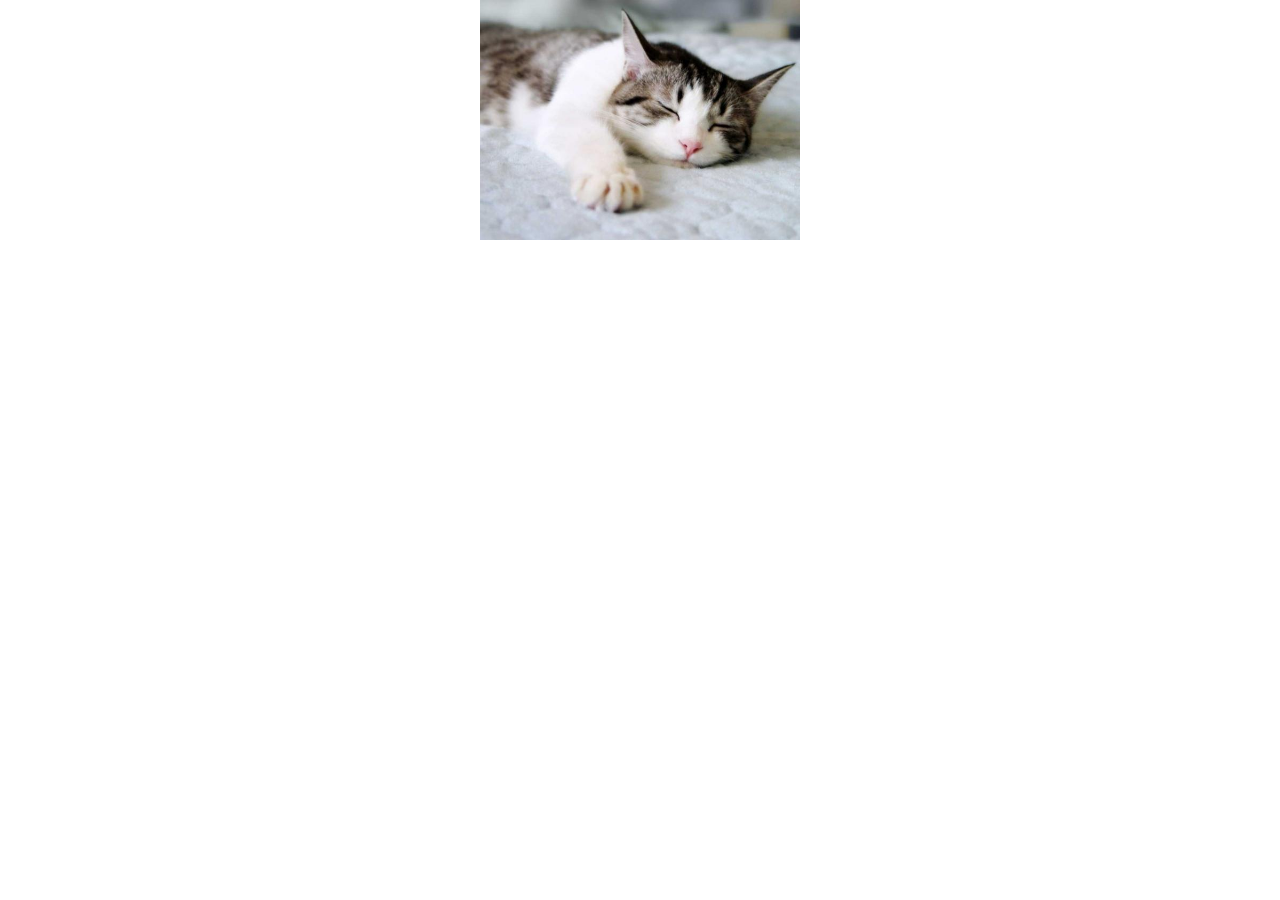
<file: my_eighth_jQuery/index.html>
<!doctype html>
<html>
<head>
<meta charset="UTF-8">
<meta name="viewport" content="width=device-width, initial-scale=1.0, maximum-scale=1.0, user-scalable=no">
<meta name="format-detection" content="telephone=no">
<title></title>
<link rel="stylesheet" href="css/reset.css">
<link rel="stylesheet" href="css/base.css">
<link rel="stylesheet" href="css/style.css">
</head>
<body>
<div class="swipe-photo">
    <ul class="swipe-photo-container clearfix">
        <li class="swipe-photo-item"><img src="img/0.jpg" class="swipe-photo-thumbnail"></li>
        <li class="swipe-photo-item"><img src="img/1.jpg" class="swipe-photo-thumbnail"></li>
        <li class="swipe-photo-item"><img src="img/2.jpg" class="swipe-photo-thumbnail"></li>
        <li class="swipe-photo-item"><img src="img/3.jpg" class="swipe-photo-thumbnail"></li>
        <li class="swipe-photo-item"><img src="img/4.jpg" class="swipe-photo-thumbnail"></li>
        <li class="swipe-photo-item"><img src="img/5.jpg" class="swipe-photo-thumbnail"></li>
    </ul>
</div>
<script type="text/javascript" src="js/jquery.js"></script>
<script type="text/javascript">
// ここまでたどり着いたあなたは勇者です。
// 今回やるのはフリックです。
// 指を動かしている間は .swipe-photo-container が移動し、離したときに一番近い要素の位置までアニメーションします。
// 挙動はanswerの方を良く見て確認しましょう。
// x座標の取得方法 
// function(e) {
//     e.originalEvent.changedTouches[0].pageX;
// }
// onに複数のイベントを貼る方法
// $(".hoge").on({
//     "event": function() { },
//     "event": function() { }
// });
// touchstart タッチしたタイミングを取ります。
// touchmove タッチしたあとの動いてる状態を取ります。(たくさんイベントが発生します。)
// touchend タッチを離したタイミングを取ります。
// あとは座標をごにょごにょいじるだけです。配列使います。ちょっと難しいです。
$(function() {
    var slideCount = $(".swipe-photo-item").length,
        imgWidth = $(".swipe-photo-item").width(),
        startX = 0,
        left = 0,
        endX = 0,
        diffX = 0,
        posiX = [];
        for(var i=0; i <= slideCount; i++){
            posiX[i] = -imgWidth*i;
        }
        $(".swipe-photo-container").width(imgWidth*slideCount);


    $(".swipe-photo-container").on({

        "touchstart": function(e) {
            startX = e.originalEvent.changedTouches[0].pageX;
            left = $(this).position().left;
        },

        "touchmove": function(e) {
            e.preventDefault();
            endX = e.originalEvent.changedTouches[0].pageX;
            diffX = left - (startX - endX);
            if(diffX > 0){
                diffX = 0;
            } else if(diffX < (slideCount - 1) * -imgWidth) {
                diffX = (slideCount - 1) * -imgWidth;
            }
            $(this).css({left: diffX});
        },

        "touchend": function(e) {
            var e = 0;
            for(var i = 0; i < slideCount; i++){
                if(posiX[i] + (imgWidth/2) > diffX && diffX >= posiX[i+1] + (imgWidth/2)){
                    e = i;  
                }
            }
            $(this).animate({left: posiX[e]}, 300);
        }
    });
});

</script>
</body>
</html>
</file>
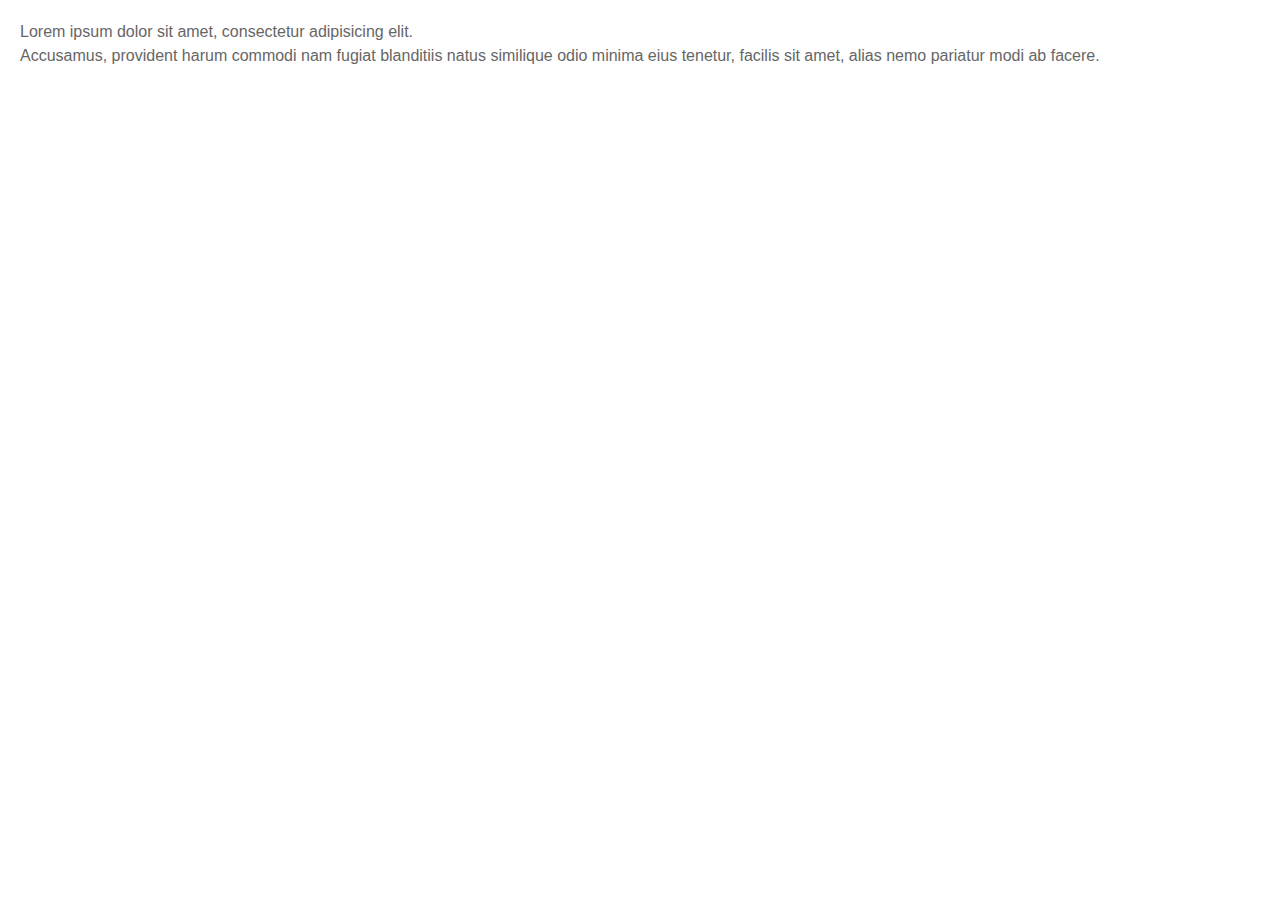
<file: my_fifth_jQuery/index.html>
<!doctype html>
<html>
<head>
<meta charset="UTF-8">
<meta name="viewport" content="width=device-width, initial-scale=1.0, maximum-scale=1.0, user-scalable=no">
<meta name="format-detection" content="telephone=no">
<title></title>
<link rel="stylesheet" href="css/reset.css">
<link rel="stylesheet" href="css/base.css">
<link rel="stylesheet" href="css/style.css">
</head>
<body>
<div class="tooltip-body">Lorem ipsum dolor sit amet, consectetur adipisicing elit.<br>Accusamus, provident harum commodi nam fugiat blanditiis natus similique odio minima eius tenetur, facilis sit amet, alias nemo pariatur modi ab facere.</div>
<script type="text/javascript" src="js/jquery.js"></script>
<script type="text/javascript">
// 今回やるのはツールチップです。
// .tooltip-bodyにマウスが乗ったら、
// <div class='tooltip' style='display: none;'>description</div>
// がfadeInし、マウスが外れたらfadeOutする。
// その際に.tooltipがマウスに追尾する。
// x座標、y座標の取得方法。
// function(e) {
//     var x = e.pageX,
//         y = e.pageY;
// }
// mousemove マウスが移動している状態を取ります。
// .hover() マウスが乗った、外れた時のタイミングを取ります。
// .stop() アニメーションを止めます。引数次第で止め方が変わります。ググりましょう。
$(function() {
  var $tooltipBody = $(".tooltip-body");
  $tooltipBody.prepend("<div class='tooltip' style='display: none;'>description</div>");
  var $tooltip = $(".tooltip");

  $tooltipBody.hover(function(){
    $tooltip.stop(true , false);
    $tooltip.fadeIn(1000);
  
    $tooltipBody.mousemove(function(e) {
      var x = e.pageX,
          y = e.pageY;
          $tooltip.css({
        left : x,
        top : y
      });
    });
  },function() {
    $tooltip.stop(true, false);
    $tooltip.fadeOut(500);
  });

});
</script>
</body>
</html>
</file>
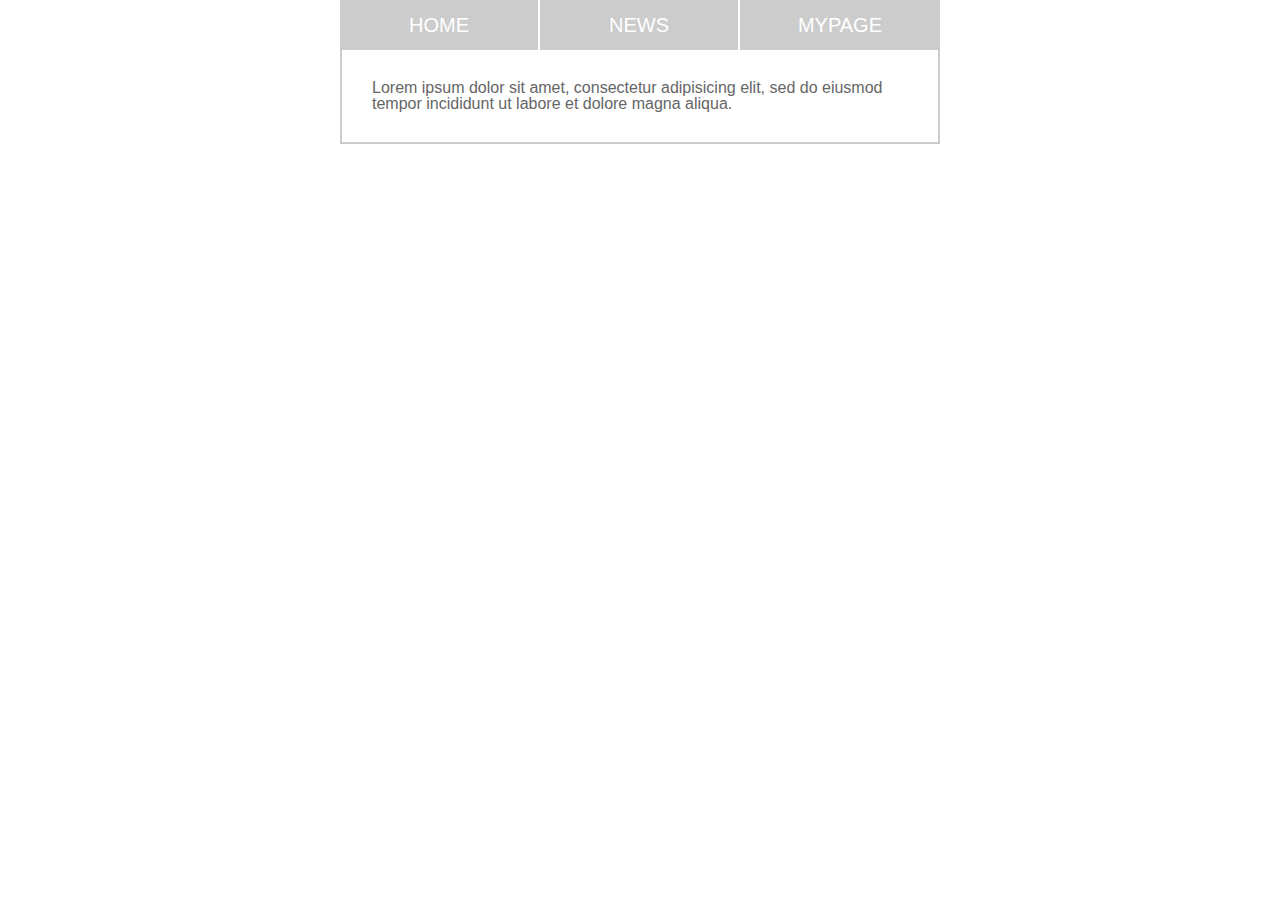
<file: my_fourth_jQuery/index.html>
<!doctype html>
<html>
<head>
<meta charset="UTF-8">
<meta name="viewport" content="width=device-width, initial-scale=1.0, maximum-scale=1.0, user-scalable=no">
<meta name="format-detection" content="telephone=no">
<title></title>
<link rel="stylesheet" href="css/reset.css">
<link rel="stylesheet" href="css/base.css">
<link rel="stylesheet" href="css/style.css">
</head>
<body>
<div class="wrapper">
    <ul class="nav">
        <li>HOME</li>
        <li>NEWS</li>
        <li>MYPAGE</li>
    </ul>
    <ul class="contents">
        <li>Lorem ipsum dolor sit amet, consectetur adipisicing elit, sed do eiusmod tempor incididunt ut labore et dolore magna aliqua.</li>
        <li class="is-hidden">Ut enim ad minim veniam, quis nostrud exercitation ullamco laboris nisi ut aliquip ex ea commodo consequat. Duis aute irure dolor in reprehenderit in voluptate velit esse cillum dolore eu fugiat nulla pariatur.</li>
        <li class="is-hidden">Excepteur sint occaecat cupidatat non proident, sunt in culpa qui officia deserunt mollit anim id est laborum.</li>
    </ul>
</div>
<script type="text/javascript" src="js/jquery.js"></script>
<script type="text/javascript">
// 今回やるのはタブメニューです。
// navの小要素であるliをクリックして、contents内の小要素であるli要素を表示させる。
// .index() 要素のindexを取得します。
// .eq() 引数に応じたindexの要素を指定します。
// .addClass() クラスを追加します。
// .removeClass() クラスを削除します。 
$(function() {
    $(".nav li").on("click", function() {
        let index = $(".nav li").index(this);

        $(".contents li").addClass("is-hidden");
        $(".contents li").eq(index).removeClass("is-hidden");
    });
});
</script>
</body>
</html>
</file>
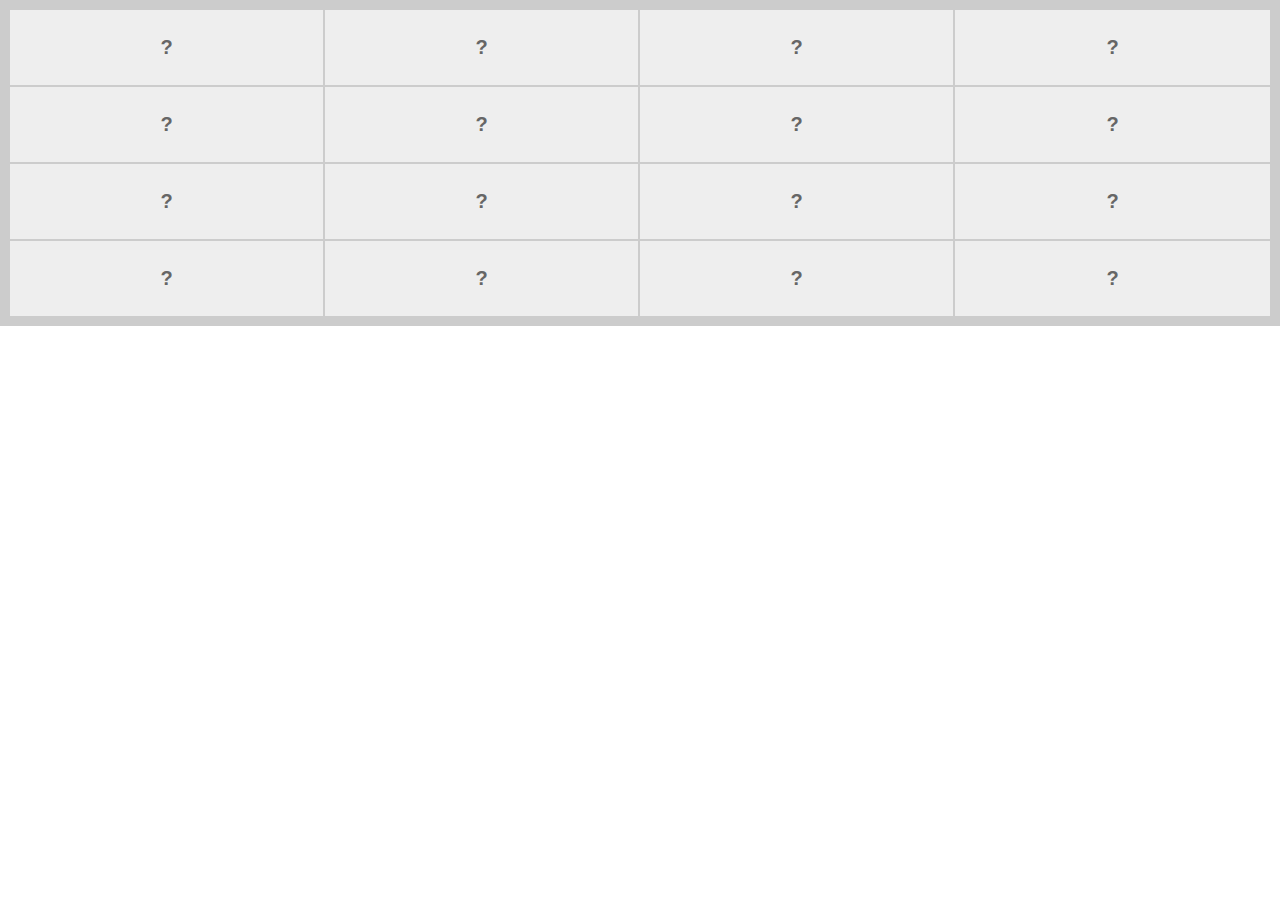
<file: my_ninth_jQuery/index.html>
<!doctype html>
<html>
<head>
<meta charset="UTF-8">
<meta name="viewport" content="width=device-width, initial-scale=1.0, maximum-scale=1.0, user-scalable=no">
<meta name="format-detection" content="telephone=no">
<title></title>
<link rel="stylesheet" href="css/reset.css">
<link rel="stylesheet" href="css/base.css">
<link rel="stylesheet" href="css/style.css">
</head>
<body>
<ul class="lists clearfix"></ul>
<script type="text/javascript" src="js/jquery.js"></script>
<script type="text/javascript">
// 今回やるのは神経衰弱です。
// 今までの課題と違い、ロジックっぽいロジックを書きます。JS書いてるんだなーって気持ちになります。
// まずゲームの流れを説明します。
//  
// ①: 16枚のリストの中から "?" と書かれたものをひとつクリックする
// ②: その要素に書かれている "?" が "6" などの数字に変わる
// ③: もうひとつ"?"と書かれたものをクリックする
// ④: その要素に書かれている "?" が "6" などの数字に変わる
// ⑤: ②と④で表示された数字が一致している場合は、開いた数字はそのままで①に戻る。一致していない場合は1秒後に数字が "?" に戻り①にもどる。
// ⑥: 全ての要素が開かれたときにアラートで "Game Over"
// 
// 以上が全体の流れです。
// ここからはプログラムの説明です。
// まず最初にやらなければいけないことは、16枚のリストを表示するです。
// ただ単純な配列であればfor文を用いれば、簡単につくることが出来ますが、今回作るのは "1~8までの数字を2つずつ" かつ "ランダム" にしないといけません。
// おそらくこの部分が一番の鬼門ですが、どうにかクリアしましょう。
// 配列さえ出来上がってしまえば、for文を使って <li> を変数に文字列でくっつけてあげましょう。 <li> 自体の中身は "?" にし、data属性に先ほど作った配列の値を入れてあげると今後楽になるかと思います。for文の中ではなく、外でappendしましょうね（ニッコリ
// 
// 次はクリックイベントについて説明します。
// 流れの部分をよく読んでif文とか使って実装しましょう（適当
// ちなみに setTimeout などを使うことで1秒後に〜するなどは実装出来ます。
// クリックした要素は必ず変数に格納しましょう。こうすることで比較が非常に簡単です。
// 以上になります。10個の中で一番難しい"らしい"のですが、頑張ってクリアしましょう！


$(function() {
  
  function open($card) {
    $card.css("pointer-events","none")
          .text($card.data("num"));
  }

  function close($card) {
    $card.css("pointer-events","")
          .text("?");
  }

  function compare($card) {
    if($(".firstOpen").length == 0) {
      $card.addClass("firstOpen");
    } else {
      var $firstCard = $(".firstOpen");
      var $secondCard = $card;

      var firstNum = $firstCard.data("num");
      var secondNum = $secondCard.data("num");

      $firstCard.removeClass("firstOpen");

      if(firstNum === secondNum) {
        $firstCard.removeClass("unopened");
        $secondCard.removeClass("unopened");

        if($(".unopened").length === 0){
          alert("CLEAR!");
        }
      } else {
        close($firstCard);
        close($secondCard);
      }
    }
  }
    var listsLength = 16,
        array = [];

    for (var i=1; i<=listsLength/2; i++) {
      array.push(i,i);
    }

    array.sort(function() {
      return Math.random() - Math.random();
    })
         .map(function(num) {
          return "<li class='unopened' data-num='" + num + "'>?</li>";
         })
         .forEach(function(element) {
           $(".lists").append(element);
         });

    $(".lists li").on("click", function() {
      var $openedCard = $(this);

      open($openedCard);

      setTimeout(function(){compare($openedCard);}, 1000);
    });
});

</script>
</body>
</html>
</file>
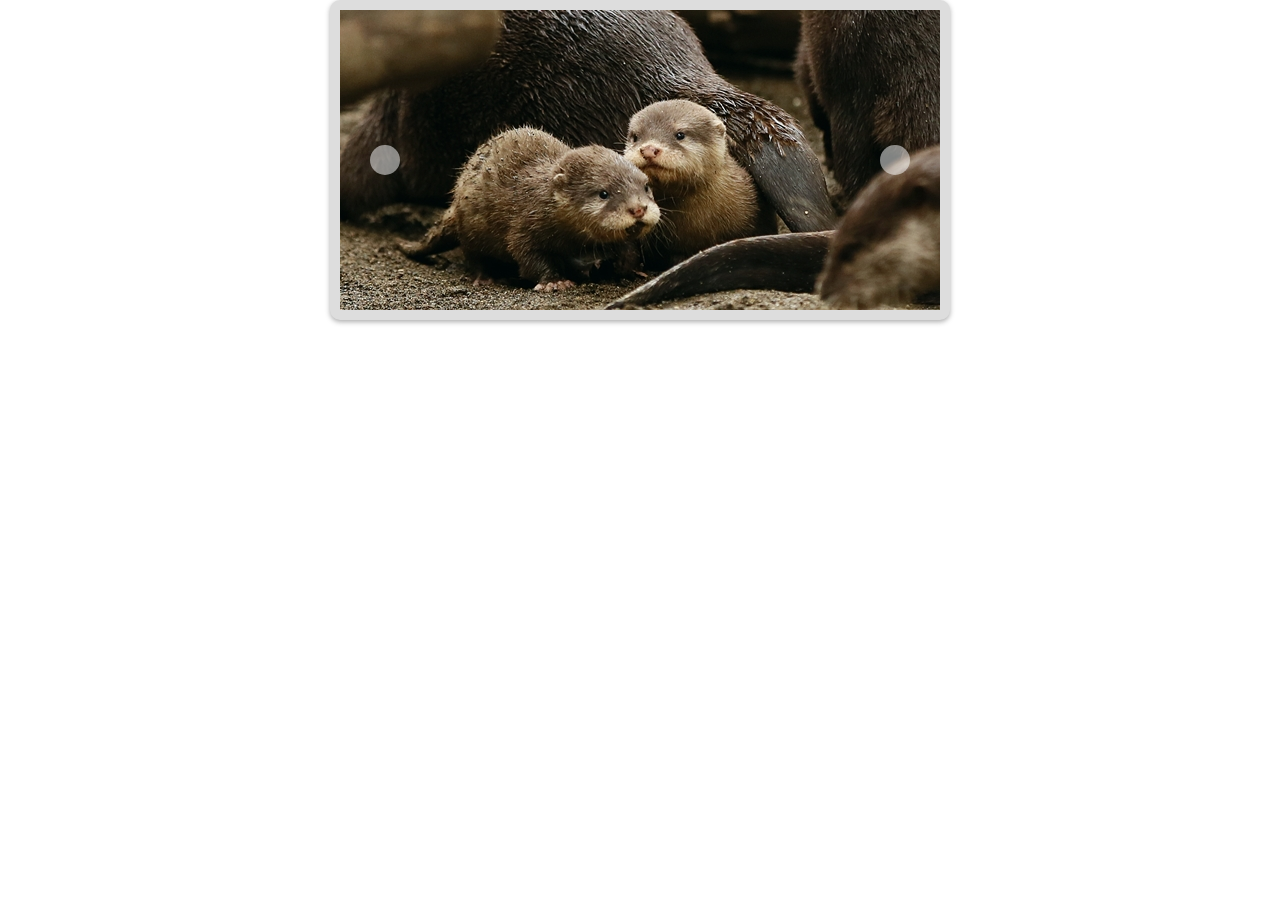
<file: my_seventh_jQuery/index.html>
<!doctype html>
<html>
<head>
<meta charset="UTF-8">
<meta name="viewport" content="width=device-width, initial-scale=1.0, maximum-scale=1.0, user-scalable=no">
<meta name="format-detection" content="telephone=no">
<title></title>
<link rel="stylesheet" href="css/reset.css">
<link rel="stylesheet" href="css/base.css">
<link rel="stylesheet" href="css/style.css">
</head>
<body>
<div class="wrapper">
    <div class="slider-wrap">
        <div class="slider-area">
            <ul class="slider-list clearfix">
                <li><img src="img/1.jpg" alt=""></li>
                <li><img src="img/2.jpg" alt=""></li>
                <li><img src="img/3.jpg" alt=""></li>
                <li><img src="img/4.jpg" alt=""></li>
            </ul>
            <button type="button" class="slider-ctrl-btn prev" data-ctrl="prev"></button>
            <button type="button" class="slider-ctrl-btn next" data-ctrl="next"></button>
        </div>
    </div>
</div>
<script type="text/javascript" src="js/jquery.js"></script>
<script type="text/javascript">
// 今回やるのはスライドショーです。
// .animateを使い、slider-listのleftを-方向にすることでアニメーションを実現している。
// 右方向は .next を押すと移動し、左方向は .prev を押すと移動する。また右端にいる状態で .next を押すと最初の位置に戻り、 左端にいる状態で .prev を押すと最後の位置に移動する。data属性にprev,nextを記述しているのでこちらを取得すると楽です。
// ちなみアニメーションですが配列を用いてそれぞれのポジションを記憶させ、添字を用いてそのポジションに移動させるようにするととても楽です。
// .animate({}) cssのプロパティを一定時間かけて変化させます。アニメーションです。
// .data() 要素のdata属性を取得します。引数が2つある場合、セットします。
// .width() 要素の幅を取得します。
// .length 要素の個数を取得します。
$(function() {
    
    var correntIndex = 0,
        slideCount = $(".slider-list li").length,
        imgWidth = $(".slider-list img").width(),
        lastSlide = slideCount - 1;

    function changeSlide() {
        $(".slider-list").stop().animate({
            left: correntIndex * -imgWidth +"px"
        });
    };

    $(".slider-ctrl-btn").on("click", function(){
        if ($(this).hasClass("next")) {
            if (correntIndex === lastSlide) {
                correntIndex = 0;
                changeSlide();
            } else {
                correntIndex++;
                changeSlide();
            };
        } else {
            if (correntIndex === 0) {
                correntIndex = lastSlide;
                changeSlide();
            } else {
                correntIndex--;
                changeSlide();
            };
        };
    });

});
</script>
</body>
</html>
</file>
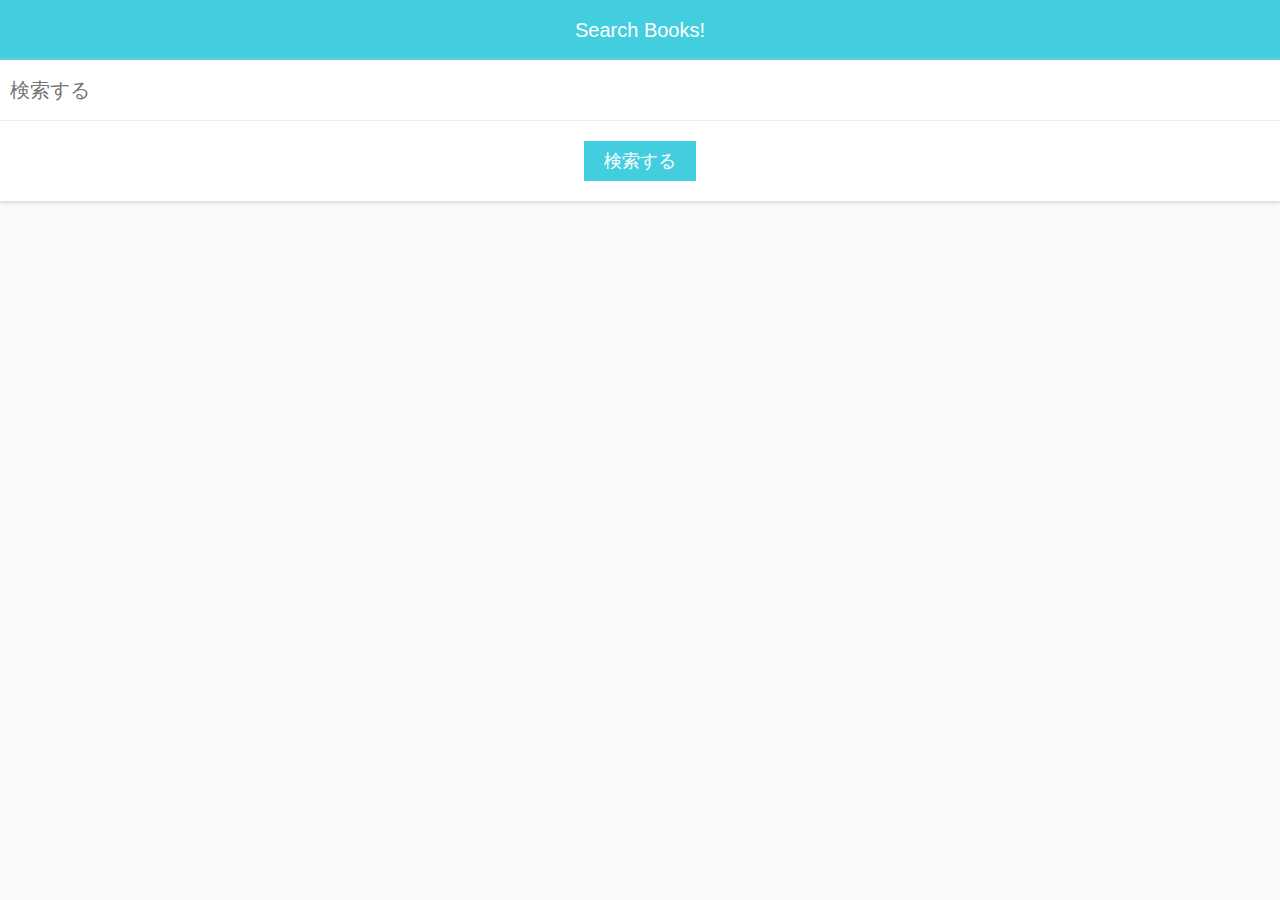
<file: my_tenth_jQuery/index.html>
<!DOCTYPE html>
<html lang="ja">
<head>
    <meta charset="UTF-8">
    <title>api test</title>
    <meta name="viewport" content="width=device-width,initial-scale=1.0,minimum-scale=1.0,maximum-scale=1.0,user-scalable=no">
    <link rel="stylesheet" href="css/reset.css">
    <link rel="stylesheet" href="css/base.css">
    <link rel="stylesheet" href="css/style.css">
</head>
<body>
    <div class="wrap">
        <div class="container">
            <div class="header">
                <p class="header__title">Search Books!</p>
            </div>
            <div class="search">
                <div class="search__text">
                    <input type="text" id="js-search-word" class="search__text__input" value="" placeholder="検索する">
                </div>
                <button id="js-search-button" class="search__btn">検索する</button>
            </div>
            <ul class="lists">
                
            </ul>
        </div>
    </div>
    <script src="js/jquery.js"></script>
    <script type="text/javascript">
    // 楽天ブックスの総合検索APIを使って製作してください。
    // answerの挙動を良く見てね！


        $(function() {
            var pageNum = 0,
                prevSearchWord = "",
                $lists = $(".lists");

            $(".search__btn").on("click",function() {
                $(".message").empty();

                var searchWord = $(".search__text__input").val();

                if (searchWord !== prevSearchWord) {
                    pageNum = 0;
                }

                pageNum = pageNum + 1;

                $.ajax({
                    url: "https://app.rakuten.co.jp/services/api/BooksTotal/Search/20170404",
                    type: "GET",
                    dataType: "json",
                    data: {
                        applicationId: "1022918366804015642",
                        keyword: searchWord,
                        hits: "20",
                        page: pageNum,
                    }
                })

                .done(function(data){
                    if(data.count === 0) {
                        $lists.empty();
                        $lists.after("<p class='message'>検索結果が見つかりませんでした。<br>別のキーワードで検索してください。</p>")
                    } else {
                        
                        if (searchWord === prevSearchWord) {
                            $.each(data.Items, function(i, item) {
                                var temp = "<li class='lists__item'>" + "<div class='lists__item__inner'>" +
                                    "<a href='" + item.Item.itemUrl + "'class='lists__item__link' target='_blank'>" + 
                                    "<img src='" + item.Item.largeImageUrl + "' class='lists__item__img' alt>" +
                                    "<p class='lists__item__detail'>作品名：　" + item.Item.title + "</p>" +
                                    "<p class='lists__item__detail'>作者　：　" + item.Item.author + "</p>" +
                                    "<p class='lists__item__detail'>出版社：　" + item.Item.publisherName + "</p>" + "</a>" +
                                    "</div>" + "</li>";
                                $lists.prepend(temp);                          
                            })
                        } else {
                            $lists.empty();
                            $.each(data.Items, function(i, item) {
                                var temp = "<li class='lists__item'>" + "<div class='lists__item__inner'>" +
                                    "<a href='" + item.Item.itemUrl + "'class='lists__item__link' target='_blank'>" + 
                                    "<img src='" + item.Item.largeImageUrl + "' class='lists__item__img' alt>" +
                                    "<p class='lists__item__detail'>作品名：　" + item.Item.title + "</p>" +
                                    "<p class='lists__item__detail'>作者　：　" + item.Item.author + "</p>" +
                                    "<p class='lists__item__detail'>出版社：　" + item.Item.publisherName + "</p>" + "</a>" +
                                    "</div>" + "</li>";
                                $lists.prepend(temp);                          
                            })
                        }
                    }
                    prevSearchWord = searchWord;
                })

                .fail(function(err) {
                    $lists.empty();
                    $lists.after("<p class='message'>データ通信できませんでした。</p>");
                })
            });
        });

    </script>
</body>
</html>
</file>
<file: my_eighth_jQuery/css/base.css>
html {
    min-height: 100%;
    -webkit-text-size-adjust: 100%;
}
body {
    position: relative;
    min-height: 100%;
    background: #FFF;
    color: #666;
    word-wrap: break-word;
    font-family:sans-serif;
}
a {
    color: inherit;
    text-decoration: none;
}
img {
    vertical-align: middle; 
    -webkit-touch-callout: none;
}
ol, ul { list-style: none; }
span, i { display: inline-block; }
input {
    margin: 0;
    padding: 0;
    outline: none;
    border: none;
    background-color: inherit;
    color: inherit;
}
button {
    margin: 0;
    padding: 0;
    border: none;
    background-color: inherit;
    color: inherit;
}
.clearfix:before, .clearfix:after { display: table !important; content: ""; }
.clearfix:after { clear: both; }
.mts { margin-top: 5px !important; }
.mtm { margin-top: 10px !important; }
.mtl { margin-top: 15px !important; }
.mtx { margin-top: 20px !important; }
.mbs { margin-bottom: 5px !important; }
.mbm { margin-bottom: 10px !important; }
.mbl { margin-bottom: 15px !important; }
.mbx { margin-bottom: 20px !important; }
.pods { padding: 5px !important; }
.podm { padding: 10px !important; }
.podl { padding: 15px !important; }
.podx { padding: 20px !important; }
.ptn { padding-top: 0 !important; }
.pts { padding-top: 5px !important; }
.ptm { padding-top: 10px !important; }
.ptl { padding-top: 15px !important; }
.ptx { padding-top: 20px !important; }
.pbs { padding-bottom: 5px !important; }
.pbm { padding-bottom: 10px !important; }
.pbl { padding-bottom: 15px !important; }
.pbx { padding-bottom: 20px !important; }
</file>
<file: my_eighth_jQuery/css/style.css>
.swipe-photo {
  position: relative;
  width: 320px;
  height: 240px;
  margin: 0 auto;
  overflow: hidden;
}
.swipe-photo-container {
  position: absolute;
  top: 0;
  left: 0;
}
.swipe-photo-item {
  float: left;
}
.swipe-photo-thumbnail {
  width: 320px;
  height: 240px;
}
</file>
<file: my_fifth_jQuery/css/base.css>
html {
    min-height: 100%;
    -webkit-text-size-adjust: 100%;
}
body {
    position: relative;
    min-height: 100%;
    background: #FFF;
    color: #666;
    word-wrap: break-word;
    font-family:sans-serif;
}
a {
    color: inherit;
    text-decoration: none;
}
img {
    vertical-align: middle; 
    -webkit-touch-callout: none;
}
ol, ul { list-style: none; }
span, i { display: inline-block; }
input {
    margin: 0;
    padding: 0;
    outline: none;
    border: none;
    background-color: inherit;
    color: inherit;
}
button {
    margin: 0;
    padding: 0;
    border: none;
    background-color: inherit;
    color: inherit;
}
.clearfix:before, .clearfix:after { display: table !important; content: ""; }
.clearfix:after { clear: both; }
.mts { margin-top: 5px !important; }
.mtm { margin-top: 10px !important; }
.mtl { margin-top: 15px !important; }
.mtx { margin-top: 20px !important; }
.mbs { margin-bottom: 5px !important; }
.mbm { margin-bottom: 10px !important; }
.mbl { margin-bottom: 15px !important; }
.mbx { margin-bottom: 20px !important; }
.pods { padding: 5px !important; }
.podm { padding: 10px !important; }
.podl { padding: 15px !important; }
.podx { padding: 20px !important; }
.ptn { padding-top: 0 !important; }
.pts { padding-top: 5px !important; }
.ptm { padding-top: 10px !important; }
.ptl { padding-top: 15px !important; }
.ptx { padding-top: 20px !important; }
.pbs { padding-bottom: 5px !important; }
.pbm { padding-bottom: 10px !important; }
.pbl { padding-bottom: 15px !important; }
.pbx { padding-bottom: 20px !important; }
</file>
<file: my_fifth_jQuery/css/style.css>
.tooltip {
    position: absolute;
    padding: 20px;
    background-color: #fff;
    border-radius: 10px;
    border: 2px #CCC solid;
}
.tooltip-body {
    position: relative;
    line-height: 1.5;
    margin: 20px;
    cursor: pointer;
}
</file>
<file: my_fourth_jQuery/css/base.css>
html {
    min-height: 100%;
    -webkit-text-size-adjust: 100%;
}
body {
    position: relative;
    min-height: 100%;
    background: #FFF;
    color: #666;
    word-wrap: break-word;
    font-family:sans-serif;
}
a {
    color: inherit;
    text-decoration: none;
}
img {
    vertical-align: middle; 
    -webkit-touch-callout: none;
}
span, i { display: inline-block; }
input {
    margin: 0;
    padding: 0;
    outline: none;
    border: none;
    background-color: inherit;
    color: inherit;
}
button {
    margin: 0;
    padding: 0;
    border: none;
    background-color: inherit;
    color: inherit;
}
.clearfix:before, .clearfix:after { display: table !important; content: ""; }
.clearfix:after { clear: both; }
.mts { margin-top: 5px !important; }
.mtm { margin-top: 10px !important; }
.mtl { margin-top: 15px !important; }
.mtx { margin-top: 20px !important; }
.mbs { margin-bottom: 5px !important; }
.mbm { margin-bottom: 10px !important; }
.mbl { margin-bottom: 15px !important; }
.mbx { margin-bottom: 20px !important; }
.pods { padding: 5px !important; }
.podm { padding: 10px !important; }
.podl { padding: 15px !important; }
.podx { padding: 20px !important; }
.ptn { padding-top: 0 !important; }
.pts { padding-top: 5px !important; }
.ptm { padding-top: 10px !important; }
.ptl { padding-top: 15px !important; }
.ptx { padding-top: 20px !important; }
.pbs { padding-bottom: 5px !important; }
.pbm { padding-bottom: 10px !important; }
.pbl { padding-bottom: 15px !important; }
.pbx { padding-bottom: 20px !important; }
</file>
<file: my_fourth_jQuery/css/style.css>
.nav {
    width: 100%;
    max-width: 600px;
    height : 50px;
    margin: 0 auto;
}
.nav > li {
    list-style: none;
    float: left;
    width: 33.333%;
    background-color: #CCC;
    text-align: center;
    line-height: 50px;
    color: #FFF;
    font-size: 20px;
    border-right: 2px #FFF solid;
    -webkit-box-sizing: border-box;
    box-sizing: border-box;
}
.nav > li:last-child {
    border-right: none;
}
.is-hidden {
    display: none;
}
.contents {
    width: 100%;
    max-width: 600px;
    padding: 30px;
    -webkit-box-sizing: border-box;
    box-sizing: border-box;
    margin: 0 auto;
    border: 2px #CCC solid;
    border-top: none;
}
.contents > li {
    list-style: none;
}
</file>
<file: my_ninth_jQuery/css/base.css>
html {
    min-height: 100%;
    -webkit-text-size-adjust: 100%;
}
body {
    position: relative;
    min-height: 100%;
    background: #FFF;
    color: #666;
    word-wrap: break-word;
    font-family:sans-serif;
}
a {
    color: inherit;
    text-decoration: none;
}
img {
    vertical-align: middle; 
    -webkit-touch-callout: none;
}
ol, ul { list-style: none; }
span, i { display: inline-block; }
input {
    margin: 0;
    padding: 0;
    outline: none;
    border: none;
    background-color: inherit;
    color: inherit;
}
button {
    margin: 0;
    padding: 0;
    border: none;
    background-color: inherit;
    color: inherit;
}
.clearfix:before, .clearfix:after { display: table !important; content: ""; }
.clearfix:after { clear: both; }
.mts { margin-top: 5px !important; }
.mtm { margin-top: 10px !important; }
.mtl { margin-top: 15px !important; }
.mtx { margin-top: 20px !important; }
.mbs { margin-bottom: 5px !important; }
.mbm { margin-bottom: 10px !important; }
.mbl { margin-bottom: 15px !important; }
.mbx { margin-bottom: 20px !important; }
.pods { padding: 5px !important; }
.podm { padding: 10px !important; }
.podl { padding: 15px !important; }
.podx { padding: 20px !important; }
.ptn { padding-top: 0 !important; }
.pts { padding-top: 5px !important; }
.ptm { padding-top: 10px !important; }
.ptl { padding-top: 15px !important; }
.ptx { padding-top: 20px !important; }
.pbs { padding-bottom: 5px !important; }
.pbm { padding-bottom: 10px !important; }
.pbl { padding-bottom: 15px !important; }
.pbx { padding-bottom: 20px !important; }
</file>
<file: my_ninth_jQuery/css/style.css>
.lists {
    border: 10px #CCC solid;
}
.lists > li {
    float: left;
    width: 25%;
    background-color: #EEE;
    border-top: 2px #CCC solid;
    border-right: 2px #CCC solid;
    font-size: 20px;
    font-weight: bold;
    line-height: 75px;
    text-align: center;
    cursor: pointer;
    -webkit-box-sizing: border-box;
    box-sizing: border-box;
}
.lists > li:nth-child(-n + 4) {
    border-top: none;
}
.lists > li:nth-child(4n) {
    border-right: none;
}
</file>
<file: my_seventh_jQuery/css/base.css>
html {
    min-height: 100%;
    -webkit-text-size-adjust: 100%;
}
body {
    position: relative;
    min-height: 100%;
    background: #FFF;
    color: #666;
    word-wrap: break-word;
    font-family:sans-serif;
}
a {
    color: inherit;
    text-decoration: none;
}
img {
    vertical-align: middle; 
    -webkit-touch-callout: none;
}
ol, ul { list-style: none; }
span, i { display: inline-block; }
input {
    margin: 0;
    padding: 0;
    outline: none;
    border: none;
    background-color: inherit;
    color: inherit;
}
button {
    margin: 0;
    padding: 0;
    border: none;
    background-color: inherit;
    color: inherit;
}
.clearfix:before, .clearfix:after { display: table !important; content: ""; }
.clearfix:after { clear: both; }
.mts { margin-top: 5px !important; }
.mtm { margin-top: 10px !important; }
.mtl { margin-top: 15px !important; }
.mtx { margin-top: 20px !important; }
.mbs { margin-bottom: 5px !important; }
.mbm { margin-bottom: 10px !important; }
.mbl { margin-bottom: 15px !important; }
.mbx { margin-bottom: 20px !important; }
.pods { padding: 5px !important; }
.podm { padding: 10px !important; }
.podl { padding: 15px !important; }
.podx { padding: 20px !important; }
.ptn { padding-top: 0 !important; }
.pts { padding-top: 5px !important; }
.ptm { padding-top: 10px !important; }
.ptl { padding-top: 15px !important; }
.ptx { padding-top: 20px !important; }
.pbs { padding-bottom: 5px !important; }
.pbm { padding-bottom: 10px !important; }
.pbl { padding-bottom: 15px !important; }
.pbx { padding-bottom: 20px !important; }
</file>
<file: my_seventh_jQuery/css/style.css>
.slider-wrap {
  width: 600px;
  padding: 10px;
  margin: 0 auto;
  border-radius: 10px;
  background-color: #ddd;
  box-shadow: 0 2px 5px rgba(50, 50, 50, 0.4);
}
.slider-area {
  position: relative;
  width: 600px;
  height: 300px;
  background-color: #fff;
  overflow: hidden;
}
.slider-list {
  position: absolute;
  top: 0;
  left: 0;
  width: 2400px;
  height: 300px;
}
.slider-list > li {
  float: left;
}
.slider-ctrl-btn {
  position: absolute;
  top: 50%;
  width: 30px;
  height: 30px;
  margin-top: -15px;
  cursor: pointer;
  border-radius: 15px;
  background-color: rgba(255, 255, 255, 0.5);
}
.slider-ctrl-btn.prev {
  left: 30px;
}
.slider-ctrl-btn.next {
  right: 30px;
}
</file>
<file: my_tenth_jQuery/css/base.css>
html {
    height: 100%;
    min-height: 100%;
    -webkit-text-size-adjust: 100%;
}
body {
    position: relative;
    min-height: 100%;
    background: #FFF;
    color: #666;
    word-wrap: break-word;
    font-family:sans-serif;
}
a {
    color: inherit;
    text-decoration: none;
}
img {
    vertical-align: middle; 
    -webkit-touch-callout: none;
}
span, i { display: inline-block; }
input {
    margin: 0;
    padding: 0;
    outline: none;
    border: none;
    background-color: inherit;
    color: inherit;
}
button {
    margin: 0;
    padding: 0;
    border: none;
    background-color: inherit;
    color: inherit;
}
ul, ol { list-style: none; }
.clearfix:before, .clearfix:after { display: table !important; content: ""; }
.clearfix:after { clear: both; }
.mts { margin-top: 5px !important; }
.mtm { margin-top: 10px !important; }
.mtl { margin-top: 15px !important; }
.mtx { margin-top: 20px !important; }
.mbs { margin-bottom: 5px !important; }
.mbm { margin-bottom: 10px !important; }
.mbl { margin-bottom: 15px !important; }
.mbx { margin-bottom: 20px !important; }
.pods { padding: 5px !important; }
.podm { padding: 10px !important; }
.podl { padding: 15px !important; }
.podx { padding: 20px !important; }
.ptn { padding-top: 0 !important; }
.pts { padding-top: 5px !important; }
.ptm { padding-top: 10px !important; }
.ptl { padding-top: 15px !important; }
.ptx { padding-top: 20px !important; }
.pbs { padding-bottom: 5px !important; }
.pbm { padding-bottom: 10px !important; }
.pbl { padding-bottom: 15px !important; }
.pbx { padding-bottom: 20px !important; }
</file>
<file: my_tenth_jQuery/css/style.css>
@charset "UTF-8";

html {
    height: 100%;
}
body {
    min-height: 100%;
    color: #333;
    background-color: #fafafa;
}
.container {
}
.header {
    width: 100%;
    background-color: #43cee0;
}
.header__title {
    line-height: 60px;
    text-align: center;
    font-size: 20px;
    color: #fff;
}
.search {
    overflow: hidden;
    margin-bottom: 50px;
    background: #fff;
    box-shadow: 0 1px 5px #ccc;
}
.search__text {
    width: 100%;
}
.search__text__input {
    -webkit-box-sizing: border-box;
            box-sizing: border-box;
    width: 100%;
    margin-bottom: 20px;
    padding: 0 10px;
    line-height: 3em;
    border-top: none;
    border-left: none;
    border-right: none;
    border-bottom: 1px solid #eee;
    font-size: 20px;
}
.search__btn {
    display: block;
    margin: 0 auto 20px;
    padding: 0 20px;
    line-height: 40px;
    border: none;
    font-size: 18px;
    color: #fff;
    background-color: #43cee0;
}
.search__btn:hover {
    background-color: #1eabbd;
}
.lists {
    overflow: hidden;
    margin-left: 20px;
    
}
.lists__item {
    -webkit-box-sizing: border-box;
            box-sizing: border-box;
    display: inline-block;
    width: 25%;
    padding: 0 20px 20px 0;
    vertical-align: top;
    text-align: center;
}
.lists__item__inner {
    width: 100%;
    max-width: 200px;
    margin: 0 auto;
}
.lists__item__link {
    display: block;
    text-decoration: none;
}
.lists__item__img {
    margin-bottom: 20px;
    width: 100%;
    max-width: 150px;
    -webkit-box-shadow: 0 1px 5px #ccc;
            box-shadow: 0 1px 5px #ccc;
}
.lists__item__detail {
    margin-bottom: 10px;
    padding-left: 5em;
    text-indent: -5em;
    line-height: 1.5em;
    text-align: left;
    font-size: 12px;
}
.message {
    margin-bottom: 50px;
    text-align: center;
}

@media screen and (max-width: 767px) {
    .lists__item {
        width: 33.33%;
    }
}

@media screen and (max-width: 479px) {
    .lists__item {
        width: 50%;
    }
}
</file>
